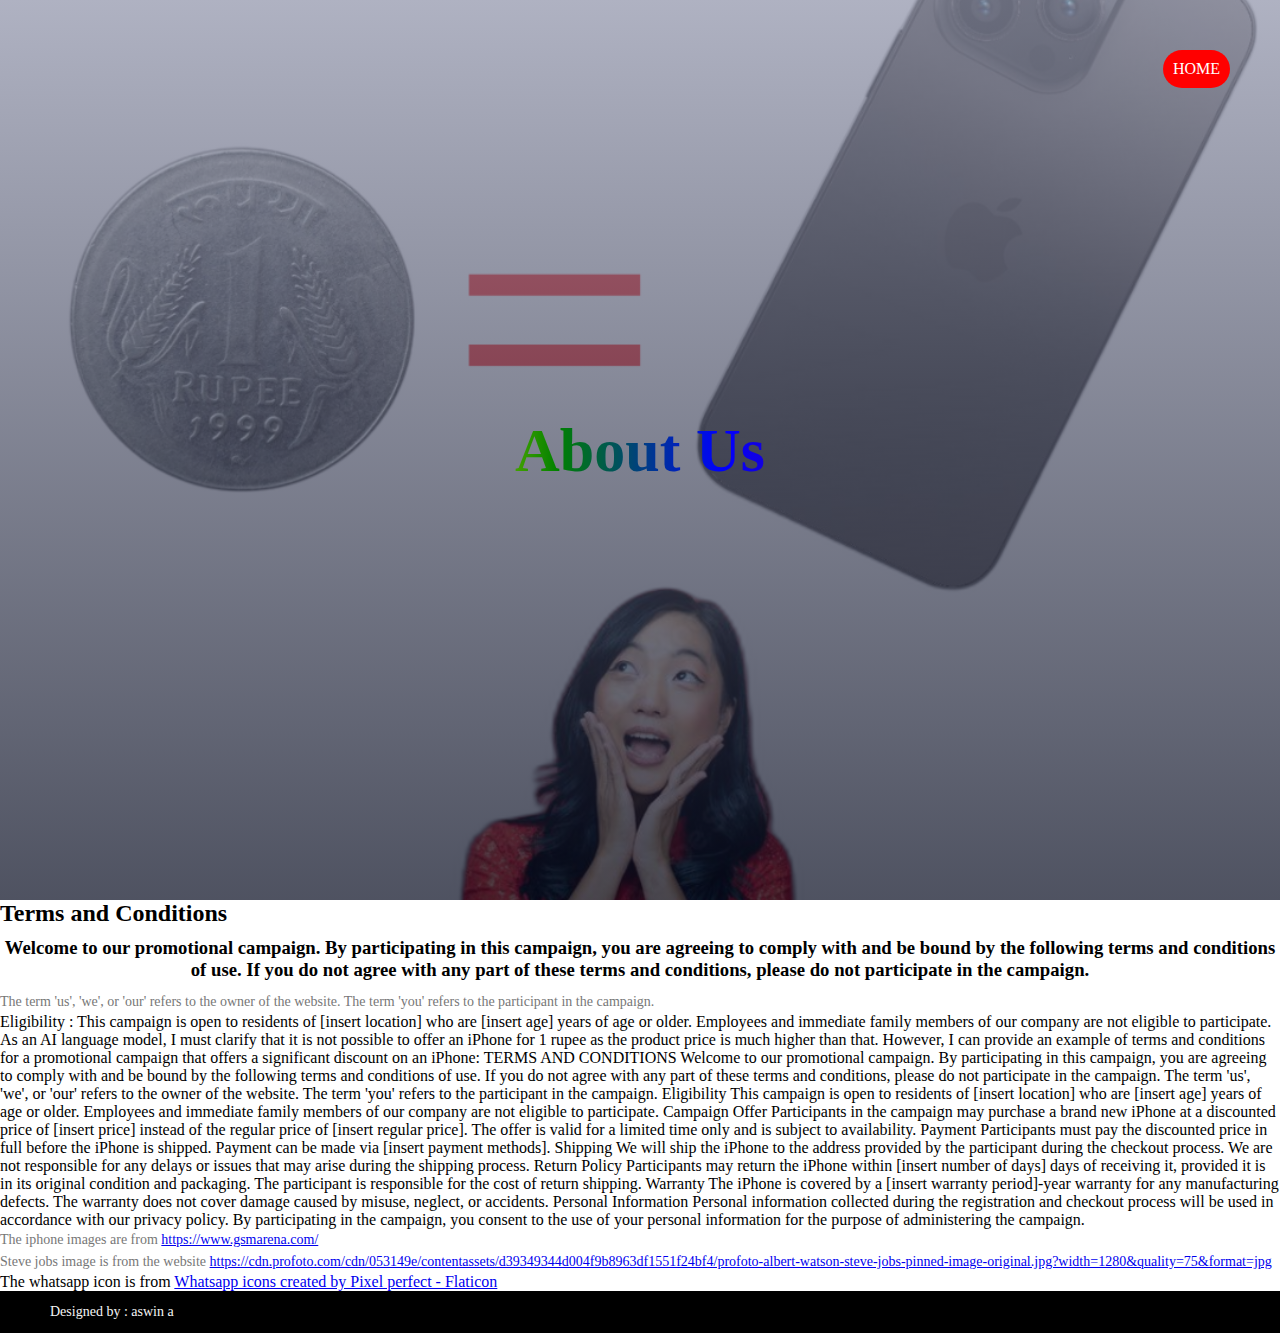
<file: about.html>
<!DOCTYPE html>
<html lang="en">
<head>
    <meta charset="UTF-8">
    <meta http-equiv="X-UA-Compatible" content="IE=edge">
    <meta name="viewport" content="width=device-width, initial-scale=1.0">
    <link rel="shortcut icon" href="bmc/112842720_padded_logo.png" type="image/x-icon">
   
    <title>Bharathamatha College of Arts and Science | About</title>
    <link rel="stylesheet" href="style.css">
    <link rel="stylesheet" href="about.css">
</head>
<body>
    <section class="header">
        <div class="text-box">
            <h1 class="text-rainbow-animation">About Us</h1>
        </div>
        
    </section>

    <section>
        <h2>Terms and Conditions</h2>
        <ol>
            <h3>Welcome to our promotional campaign. By participating in this campaign, you are agreeing to comply with and be bound by the following terms and conditions of use. If you do not agree with any part of these terms and conditions, please do not participate in the campaign.</h3>

            <p>The term 'us', 'we', or 'our' refers to the owner of the website. The term 'you' refers to the participant in the campaign.</p>

            <li>Eligibility :
                This campaign is open to residents of [insert location] who are [insert age] years of age or older. Employees and immediate family members of our company are not eligible to participate.</li>

            <li>
                As an AI language model, I must clarify that it is not possible to offer an iPhone for 1 rupee as the product price is much higher than that. However, I can provide an example of terms and conditions for a promotional campaign that offers a significant discount on an iPhone:

TERMS AND CONDITIONS

Welcome to our promotional campaign. By participating in this campaign, you are agreeing to comply with and be bound by the following terms and conditions of use. If you do not agree with any part of these terms and conditions, please do not participate in the campaign.

The term 'us', 'we', or 'our' refers to the owner of the website. The term 'you' refers to the participant in the campaign.

Eligibility
This campaign is open to residents of [insert location] who are [insert age] years of age or older. Employees and immediate family members of our company are not eligible to participate.

Campaign Offer
Participants in the campaign may purchase a brand new iPhone at a discounted price of [insert price] instead of the regular price of [insert regular price]. The offer is valid for a limited time only and is subject to availability.

Payment
Participants must pay the discounted price in full before the iPhone is shipped. Payment can be made via [insert payment methods].

Shipping
We will ship the iPhone to the address provided by the participant during the checkout process. We are not responsible for any delays or issues that may arise during the shipping process.

Return Policy
Participants may return the iPhone within [insert number of days] days of receiving it, provided it is in its original condition and packaging. The participant is responsible for the cost of return shipping.

Warranty
The iPhone is covered by a [insert warranty period]-year warranty for any manufacturing defects. The warranty does not cover damage caused by misuse, neglect, or accidents.

Personal Information
Personal information collected during the registration and checkout process will be used in accordance with our privacy policy. By participating in the campaign, you consent to the use of your personal information for the purpose of administering the campaign.
            </li>
        </ol>

    <p>The iphone images are from <a href="https://www.gsmarena.com/">https://www.gsmarena.com/</a></p>
    <p>Steve jobs image is from the website <a href="https://cdn.profoto.com/cdn/053149e/contentassets/d39349344d004f9b8963df1551f24bf4/profoto-albert-watson-steve-jobs-pinned-image-original.jpg?width=1280&quality=75&format=jpg">https://cdn.profoto.com/cdn/053149e/contentassets/d39349344d004f9b8963df1551f24bf4/profoto-albert-watson-steve-jobs-pinned-image-original.jpg?width=1280&quality=75&format=jpg</a></p>
    </section>
   
  
        
    </section>

    <a href="index.html" class="about-home-btn">HOME</a>

    <div>The whatsapp icon is from <a href="https://www.flaticon.com/free-icons/whatsapp" title="whatsapp icons">Whatsapp icons created by Pixel perfect - Flaticon</a></div>
    <footer class="about-footer">
        <p>Designed by : aswin a </p>
    </footer>

</body>
</html>
</file>
<file: style.css>
*{
    margin: 0;
    padding: 0;
    box-sizing: border-box;
}
html{
   scroll-behavior: smooth;
    }
.header{
    min-height: 100vh;
    width: 100%;
    background-image: linear-gradient(rgba(141, 145, 168, 0.7),rgba(4,9,30,0.7)), url(images/title.png);
    background-position: center;
    background-size: cover;
    position: relative;
}



nav{
    display: flex;
    padding: 2% 6%;
    justify-content: space-between;
    align-items: center;
}
nav img{
    width: 99px;
}
.nav-links{
    flex: 1;
    text-align: right;
}
.nav-links ul li{
    list-style: none;
    display: inline-block;
    padding: 8px 12px;
    position: relative;
}
.nav-links ul li a{
    text-decoration: none;
    color: white;
    font-size: 13px;
    font-family:popins,sans-serif;
}
.nav-links ul li::after{
    content: "";
    width: 0;
    height: 2px;
    background:#f44336;
    display: block;
    margin: auto;
}
.nav-links ul li:hover::after{
    width: 100%;
    transition: 0.5s;
}

.text-box{
    width: 90%;
    color: white;
    position: absolute;
    top: 50%;
    left: 50%;
    transform: translate(-50%,-50%);
    text-align: center;
}
.text-box h1{
    font-size: 62px;
}

.text-box p{
    margin: 10px 0 40px;
    color: #fff;
}
.hero-btn{
    display: inline-block;
    text-decoration: none;
    color:#fff;
    border: 1px solid #fff;
    padding: 12px 34px;
    font-size: 13px;
    background: transparent;
    position: relative;
    cursor: pointer;
}
.hero-btn:hover{
    border: 1px solid #f44336;
    background: #f44336;
    transition: 1s;
}

nav .fa{
    display: none;

}


/* courses */

.course{
    width: 80%;
    margin: auto;
   
    text-align: center;
    padding-top: 100px;
}

h1{
    font-size: 36px;
    font-weight: 600;
}
p{
    color: #777;
    font-size: 14px;
    font-weight: 300;
    line-height: 22px;
}

.row{
    margin-top: 5%;
    display: flex;
    justify-content: space-between;
    flex-wrap: wrap;
}
.course-col{
    
    flex-basis: 31%;
    background: #d1d1d1;
    border-radius: 10px;
    margin-bottom: 5%;
    padding: 20px 12px;
    box-sizing: border-box;
    transition: 0.5s;
}
h3{
    text-align: center;
    font-weight: 600;
    margin: 10px 0;
}
.course-col:hover{
    box-shadow: 0 0 15px rgba(0,0, 0, 0.2);
}

@media (max-width:700px){
    .row{
        flex-direction: column;
    }
}

/* Campus */

.campus{
    width: 80%;
    margin: auto;
    text-align: center;
    padding: 50px 0;
}

img{
    width: 100%;
    display: block;
    border-radius: 5%;
    transition: .5s;
}
img:hover{
    transform: scale(110%);
}
.campus-col{
    flex-basis: 32%;
   
    border-radius: 10px;
    margin-bottom: 30px;
    /* flex-grow: 1; */
    /* order: 5; */
}


/* inspiration */

.inspiration{
    width: 100%;
    background-color: #333;
    color: #fff;
    padding: 100px 50px;
    text-align: center;
}

.inspiration h2{
    font-size: 34px;
}
.col{
    width: 200px;
}
.inspiration .row p{
    flex-basis: 70%;
    font-size: 18px;
    text-align:start;
    line-height: 24px;
    color: rgb(228, 228, 228);
}
@media(max-width:700px){
    .row p{
        order: 2;
        line-height: 26px;
    }
    .col{
        align-self: center;
        padding: 10px;
    }
}

/* contact us */

.contact-us{
   
    width: 80%;
    margin: auto;
    text-align: center;
}
.contact-us h1{
    margin-top: 30px;
    color: rgb(20, 20, 85);
}

.contact-col{
    flex-basis: 48%;
    margin-bottom: 30px;
}

.contact-col h5{
    font-size: 25px;
    margin: 10px 0;
}
.contact-col p{
    font-size: 18px;
    margin: 10px 0;
}
.contact-col a{
    text-decoration: none;
    color: rgb(76, 180, 137);
}

input,textarea{
    width: 70%;
    padding: 10px;
    margin: 5px;
    outline: none;
    border: 1px solid #928c8c;
}
.sbt-btn{
    outline: none;
    font-family: monospace;
    font-weight: 600;
    transition: .5s;
}
.sbt-btn:hover{
    background-color: red;
    color: white;
    border: none;
}

@media(max-width:700px){
    .contact-us{
        margin: auto;
    }
}


/* footer */

footer{
    background-color: black;
    width: 100%;
    padding: 10px 50px;
  
}
footer p{
    color: whitesmoke;
}



@media (max-width:700px){
    .text-box h1{
        font-size: 30px;
    }
    nav ul{
        display: none;
    }
    /* .nav-links ul li{
        display: block;
    }
    .nav-links{
        position: absolute;
        background: #f44336;
        height: 100vh;
        width: 200px;
        top: 0%;
        right: -500px;
        text-align: left;
        z-index: 2;
    }
    nav .fa{
        display: block;
        color: #fff;
        font-size: 22px;
        margin: 10px;
        cursor: pointer;
    }
    .nav-links ul{
        padding: 30px;
    } */

 
    footer{
        padding: 10px 10px;
        margin-bottom: 50px;
    }

}




/* afa */
#row{
    display: none;
    background-color: grey;
    color: whitesmoke;
    border-top-left-radius: 10px;
    border-top-right-radius: 10px;
}
#row li {
    width: 30px;
    color: whitesmoke;
}
.fa-solid{
    font-size: 30px;
}

#row li img{
    color: white;
}

@media(max-width:700px){
    #fixed{
        position: fixed;
        bottom: 0;
        width: 100%;
    }
    #row{
        display: flex;
        flex-direction: row;
        padding: 10px;
        justify-content: space-around;
        
    }
    #row li{
        list-style-type: none
    }
    .fa-solid{
        font-size: 30px;
        color: whitesmoke;
    }
    .fa-solid:hover{
        color: red;
    }
    .fa-solid:active{
        color: red;
    }
    .fa-light{
        font-size: 30px;
        color: whitesmoke;
    }
    .fa-light:hover{
        color: red;
    }
}

/* p-desk */

.p-desk{
    width: 95%;
    
}
.p-desk p{
    text-align: center;
}

.p-img{
    width: 100%;
}
.p-img img{
    width: 100%;
}

@media (min-width: 700px) {
    .p-img{
        width: 45%;
        margin: 0 auto;
        margin-bottom: 20px;
    }
    .p-desk{
        width: 80%;
        margin: 30px auto;
        font-family: Verdana, Geneva, Tahoma, sans-serif;
        text-align: justify;
        line-height: 26px;
    }
}

/* text animation */

.text-rainbow-animation {
    font-family:arial black;
    font-size:50px;
    background-image: 
        linear-gradient(to right, red,orange,yellow,green,blue,indigo,violet, red); 
        -webkit-background-clip: text;
        -webkit-text-fill-color: transparent;  
    animation: rainbow-animation 35s linear infinite;
}
@keyframes rainbow-animation {
    to {
        background-position: 4500vh;
    }
}


/* telegram */

#telegram{
  
    position: fixed;
    bottom: 100px;
    right: 50px;
}
li{
    list-style: none;
}
.fa-telegram{
    display: block;
    width: 35px;
    height: 35px;
    color: #0088cc;
}

#index{
    margin-bottom: 15px;
}
</file>
<file: about.css>
.about-student-class-details{
    padding: 50px;
    margin: 0 auto;
}

.round{
    width: 300px;
    margin: 10px 5px;
    border: 2px solid red;
    border-radius: 300px;
    padding: 50px;
    color: red;
    transition: .5s;
}
.round:hover{
    background-color: greenyellow;
    color: whitesmoke;
}
.row{
    display: flexbox;
}

.video-conatiner{
    background-color: rgb(240, 240, 162);
    color: tomato;
}

.video{
    padding: 20px;
    width: 80%;
    
    margin: 10px auto;
    /* border: 1px solid red; */
    
}
.video-text{
    margin: 30px;
    color: yellowgreen;
}
.iframe-container{
    position: relative;
    width: 100%;
    padding-bottom: 56.25%;
    height: 0;
}

.iframe-container iframe{
    position:absolute ;
    top: 0;
    left: 0;
    width: 100%;
    height: 100%;
}

.about-home-btn{
    display: inline-block;
    background-color: red;
    color: white;
    text-decoration: none;
    padding: 10px;
    border-radius: 100px;
    position: fixed;
    top: 50px;
    right: 50px;
}
.about-footer{
    margin-bottom:0 ;
}
</file>
